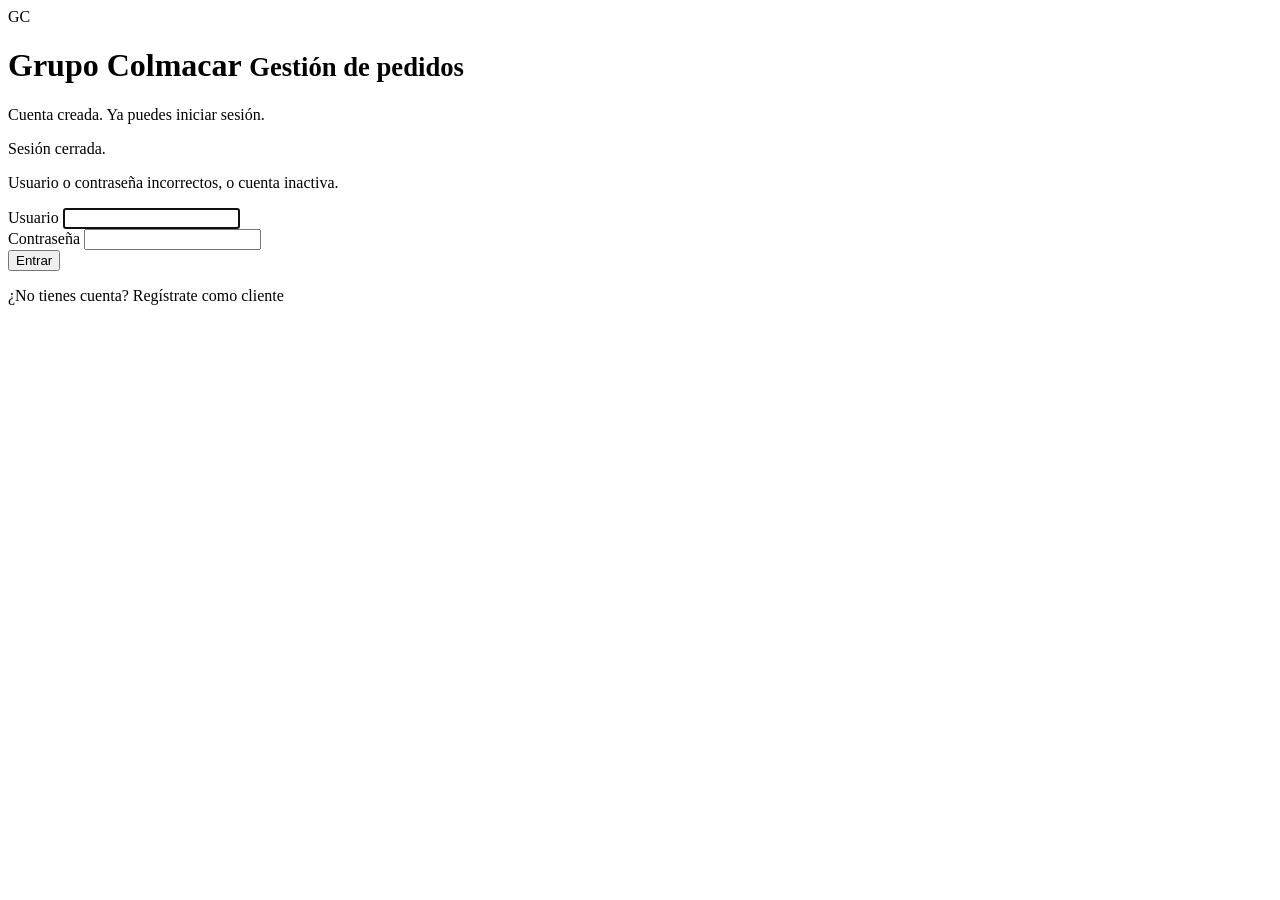
<file: src/main/resources/templates/login.html>
<!DOCTYPE html>
<html lang="es" xmlns:th="http://www.thymeleaf.org">
<head>
  <meta charset="UTF-8">
  <meta name="viewport" content="width=device-width, initial-scale=1">
  <title>Iniciar sesión · Grupo Colmacar</title>
  <link rel="icon" href="data:,">
  <link rel="stylesheet" th:href="@{/css/estilos.css}">
</head>
<body class="pagina-login">
  <main class="login">
    <div class="marca">
      <div class="sello" aria-hidden="true">GC</div>
      <h1>Grupo Colmacar <small>Gestión de pedidos</small></h1>
    </div>
    <p class="aviso ok" th:if="${param.registrado}" role="status">Cuenta creada. Ya puedes iniciar sesión.</p>
    <p class="aviso ok" th:if="${param.salir}" role="status">Sesión cerrada.</p>
    <p class="aviso error" th:if="${param.error}" role="alert">Usuario o contraseña incorrectos, o cuenta inactiva.</p>
    <form th:action="@{/login}" method="post">
      <div class="campo">
        <label for="usuario">Usuario</label>
        <input id="usuario" name="username" autocomplete="username" required autofocus maxlength="50">
      </div>
      <div class="campo">
        <label for="clave">Contraseña</label>
        <input id="clave" name="password" type="password" autocomplete="current-password" required>
      </div>
      <button class="btn btn-primario" type="submit">Entrar</button>
    </form>
    <p class="pie-login">¿No tienes cuenta? <a th:href="@{/registro}">Regístrate como cliente</a></p>
  </main>
</body>
</html>
</file>
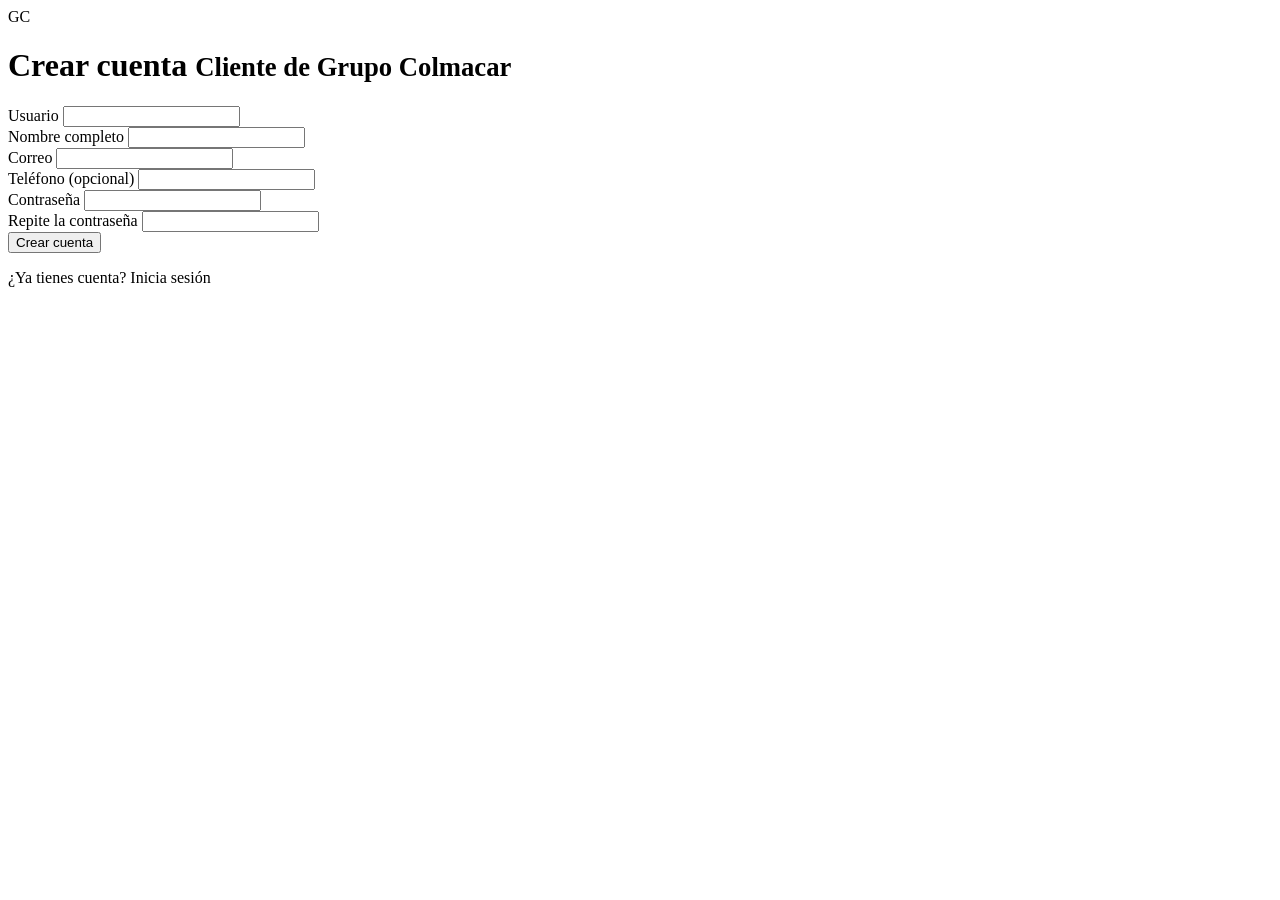
<file: src/main/resources/templates/registro.html>
<!DOCTYPE html>
<html lang="es" xmlns:th="http://www.thymeleaf.org">
<head>
  <meta charset="UTF-8">
  <meta name="viewport" content="width=device-width, initial-scale=1">
  <title>Crear cuenta · Grupo Colmacar</title>
  <link rel="icon" href="data:,">
  <link rel="stylesheet" th:href="@{/css/estilos.css}">
</head>
<body class="pagina-login">
  <main class="login">
    <div class="marca">
      <div class="sello" aria-hidden="true">GC</div>
      <h1>Crear cuenta <small>Cliente de Grupo Colmacar</small></h1>
    </div>
    <p class="aviso error" th:if="${#fields.hasGlobalErrors()}" th:each="e : ${#fields.globalErrors()}" th:text="${e}" role="alert"></p>
    <form th:action="@{/registro}" th:object="${form}" method="post" novalidate>
      <div class="campo">
        <label for="username">Usuario</label>
        <input id="username" th:field="*{username}" autocomplete="username" required maxlength="50">
        <span class="error-campo" th:if="${#fields.hasErrors('username')}" th:errors="*{username}"></span>
      </div>
      <div class="campo">
        <label for="nombre">Nombre completo</label>
        <input id="nombre" th:field="*{nombre}" autocomplete="name" required maxlength="100">
        <span class="error-campo" th:if="${#fields.hasErrors('nombre')}" th:errors="*{nombre}"></span>
      </div>
      <div class="campo">
        <label for="email">Correo</label>
        <input id="email" type="email" th:field="*{email}" autocomplete="email" required maxlength="120">
        <span class="error-campo" th:if="${#fields.hasErrors('email')}" th:errors="*{email}"></span>
      </div>
      <div class="campo">
        <label for="telefono">Teléfono <span class="ayuda">(opcional)</span></label>
        <input id="telefono" type="tel" th:field="*{telefono}" autocomplete="tel" maxlength="20">
        <span class="error-campo" th:if="${#fields.hasErrors('telefono')}" th:errors="*{telefono}"></span>
      </div>
      <div class="campo">
        <label for="password">Contraseña</label>
        <input id="password" type="password" name="password" autocomplete="new-password" required minlength="8" maxlength="72">
        <span class="error-campo" th:if="${#fields.hasErrors('password')}" th:errors="*{password}"></span>
      </div>
      <div class="campo">
        <label for="confirmacion">Repite la contraseña</label>
        <input id="confirmacion" type="password" name="confirmacion" autocomplete="new-password" required>
        <span class="error-campo" th:if="${#fields.hasErrors('confirmacion')}" th:errors="*{confirmacion}"></span>
      </div>
      <button class="btn btn-primario" type="submit">Crear cuenta</button>
    </form>
    <p class="pie-login">¿Ya tienes cuenta? <a th:href="@{/login}">Inicia sesión</a></p>
  </main>
</body>
</html>
</file>
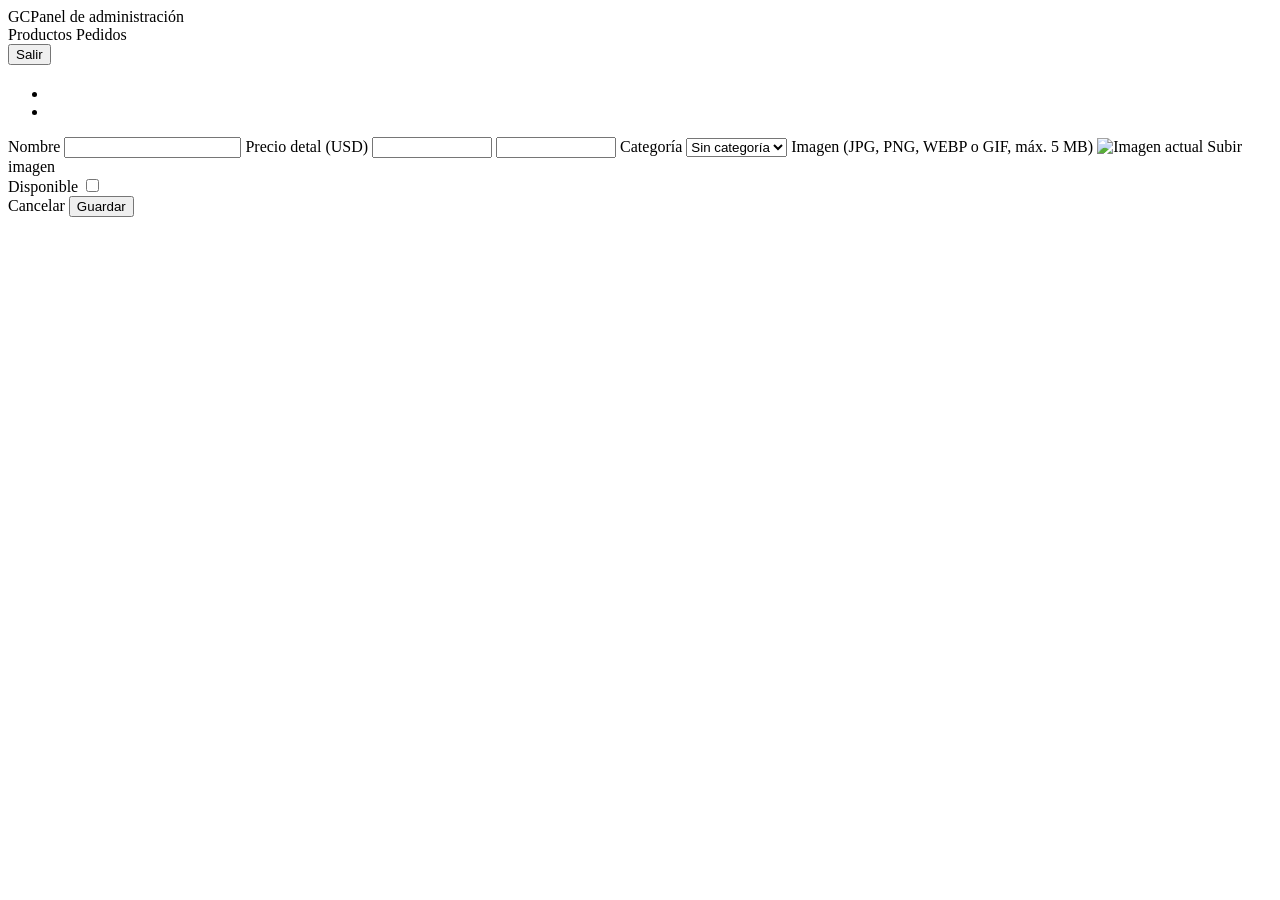
<file: src/main/resources/templates/admin/producto-form.html>
<!DOCTYPE html>
<html lang="es" xmlns:th="http://www.thymeleaf.org">
<head th:replace="~{fragments/tienda :: head(${productoId == null ? 'Nuevo producto' : 'Editar producto'})}"></head>
<body>
<nav class="admin-nav" th:fragment="nav-admin">
  <div class="admin-nav__marca"><span class="admin-nav__logo">GC</span><span>Panel de administración</span></div>
  <div class="admin-nav__usuario">
    <a th:href="@{/admin}">Productos</a>
    <a th:href="@{/pedidos.html}">Pedidos</a>
    <span th:text="${sesion != null ? sesion.username : ''}"></span>
    <form th:action="@{/logout}" method="post" class="form-en-linea"><button type="submit">Salir</button></form>
  </div>
</nav>

<main class="tarjeta-formulario">
  <h2 th:text="${productoId == null ? 'Nuevo producto' : 'Editar producto'}"></h2>
  <form th:action="${productoId == null} ? @{/admin/productos/nuevo} : @{/admin/productos/{id}/editar(id=${productoId})}"
        th:object="${form}" method="post" enctype="multipart/form-data" id="form-producto">
    <div class="login-tarjeta__error" th:if="${#fields.hasAnyErrors() or errorImagen != null}" role="alert">
      <ul>
        <li th:each="e : ${#fields.allErrors()}" th:text="${e}"></li>
        <li th:if="${errorImagen}" th:text="${errorImagen}"></li>
      </ul>
    </div>
    <label for="nombre">Nombre</label>
    <input id="nombre" type="text" th:field="*{nombre}" maxlength="100" required>

    <label for="precio">Precio detal (USD)</label>
    <input id="precio" type="number" step="0.01" min="0.01" max="99999999.99" th:field="*{precio}" required>

    <label for="precioMayor" th:text="'Precio al por mayor (' + ${umbralMayorista} + '+ unidades, USD)'"></label>
    <input id="precioMayor" type="number" step="0.01" min="0.01" max="99999999.99" th:field="*{precioMayor}">

    <label for="categoriaId">Categoría</label>
    <select id="categoriaId" th:field="*{categoriaId}" class="select-categoria">
      <option value="">Sin categoría</option>
      <option th:each="c : ${categorias}" th:value="${c.id}" th:text="${c.nombre}"></option>
    </select>

    <label>Imagen <span class="ayuda">(JPG, PNG, WEBP o GIF, máx. 5 MB)</span></label>
    <label class="subida-imagen" for="imagen">
      <img th:if="${imagenActual}" th:src="${imagenActual}" class="subida-imagen__preview" alt="Imagen actual" id="vista-previa">
      <span th:unless="${imagenActual}" id="vista-previa">Subir imagen</span>
    </label>
    <input type="file" id="imagen" name="imagen" accept="image/jpeg,image/png,image/webp,image/gif" hidden>

    <div class="switch-disponible">
      <label for="disponible">Disponible</label>
      <label class="switch"><input type="checkbox" id="disponible" th:field="*{disponible}"><span class="switch__deslizador"></span></label>
    </div>
    <div class="acciones-formulario">
      <a th:href="@{/admin}" class="btn-cancelar">Cancelar</a>
      <button type="submit" class="btn-guardar">Guardar</button>
    </div>
  </form>
</main>
<script th:src="@{/js/admin.js}"></script>
</body>
</html>
</file>
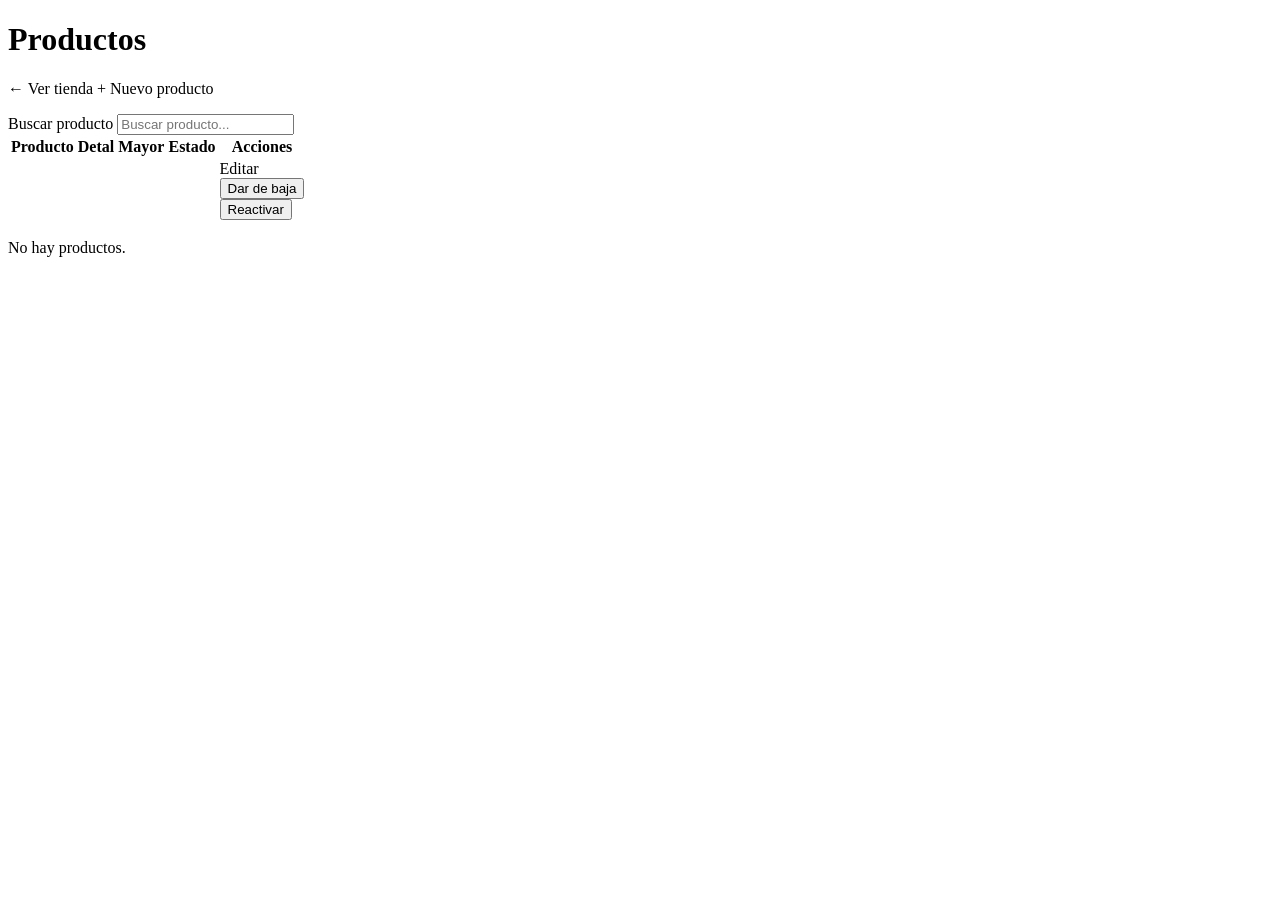
<file: src/main/resources/templates/admin/productos.html>
<!DOCTYPE html>
<html lang="es" xmlns:th="http://www.thymeleaf.org">
<head th:replace="~{fragments/tienda :: head('Admin · Productos')}"></head>
<body>
<nav th:replace="~{admin/producto-form :: nav-admin}"></nav>
<main class="admin-contenido">
  <div class="admin-encabezado">
    <div>
      <h1>Productos</h1>
      <p th:text="${pagina.totalElements} + ' productos'"></p>
    </div>
    <div class="admin-encabezado__acciones">
      <a th:href="@{/}" class="btn-secundario">← Ver tienda</a>
      <a th:href="@{/admin/productos/nuevo}" class="btn-dorado">+ Nuevo producto</a>
    </div>
  </div>
  <p class="aviso aviso--ok" th:if="${aviso}" th:text="${aviso}" role="status"></p>

  <form class="admin-buscador" th:action="@{/admin}" method="get" role="search">
    <label for="buscador-admin" class="solo-lector">Buscar producto</label>
    <input type="search" id="buscador-admin" name="q" th:value="${q}" placeholder="Buscar producto..." maxlength="100" autocomplete="off">
  </form>

  <table class="tabla-productos">
    <thead><tr><th scope="col">Producto</th><th scope="col">Detal</th><th scope="col">Mayor</th><th scope="col">Estado</th><th scope="col">Acciones</th></tr></thead>
    <tbody id="lista-productos-admin">
      <tr th:each="p : ${pagina.content}">
        <td class="tabla-productos__nombre">
          <img th:if="${p.imagen}" th:src="${p.imagen}" alt="">
          <span th:unless="${p.imagen}" class="tabla-productos__miniatura-vacia"></span>
          <span th:text="${p.nombre}"></span>
        </td>
        <td class="tabla-productos__precio" th:text="'$' + ${#numbers.formatDecimal(p.precio, 1, 'COMMA', 2, 'POINT')}"></td>
        <td th:text="${p.precioMayor != null} ? '$' + ${#numbers.formatDecimal(p.precioMayor, 1, 'COMMA', 2, 'POINT')} : '—'"></td>
        <td><span class="estado-pill" th:classappend="${!p.activo} ? 'estado-pill--baja'" th:text="${p.activo} ? 'Activo' : 'Eliminado'"></span></td>
        <td class="tabla-productos__acciones">
          <a th:href="@{/admin/productos/{id}/editar(id=${p.id})}" th:aria-label="'Editar ' + ${p.nombre}">Editar</a>
          <form th:if="${p.activo}" th:action="@{/admin/productos/{id}/eliminar(id=${p.id})}" method="post" class="form-en-linea" data-confirmar="¿Dar de baja este producto?">
            <button type="submit">Dar de baja</button>
          </form>
          <form th:unless="${p.activo}" th:action="@{/admin/productos/{id}/activar(id=${p.id})}" method="post" class="form-en-linea">
            <button type="submit">Reactivar</button>
          </form>
        </td>
      </tr>
    </tbody>
  </table>
  <p class="catalogo__vacio" th:if="${pagina.empty}">No hay productos.</p>
  <div th:replace="~{fragments/tienda :: paginacion(${pagina}, '/admin', '')}"></div>
</main>
<script th:src="@{/js/admin.js}"></script>
</body>
</html>
</file>
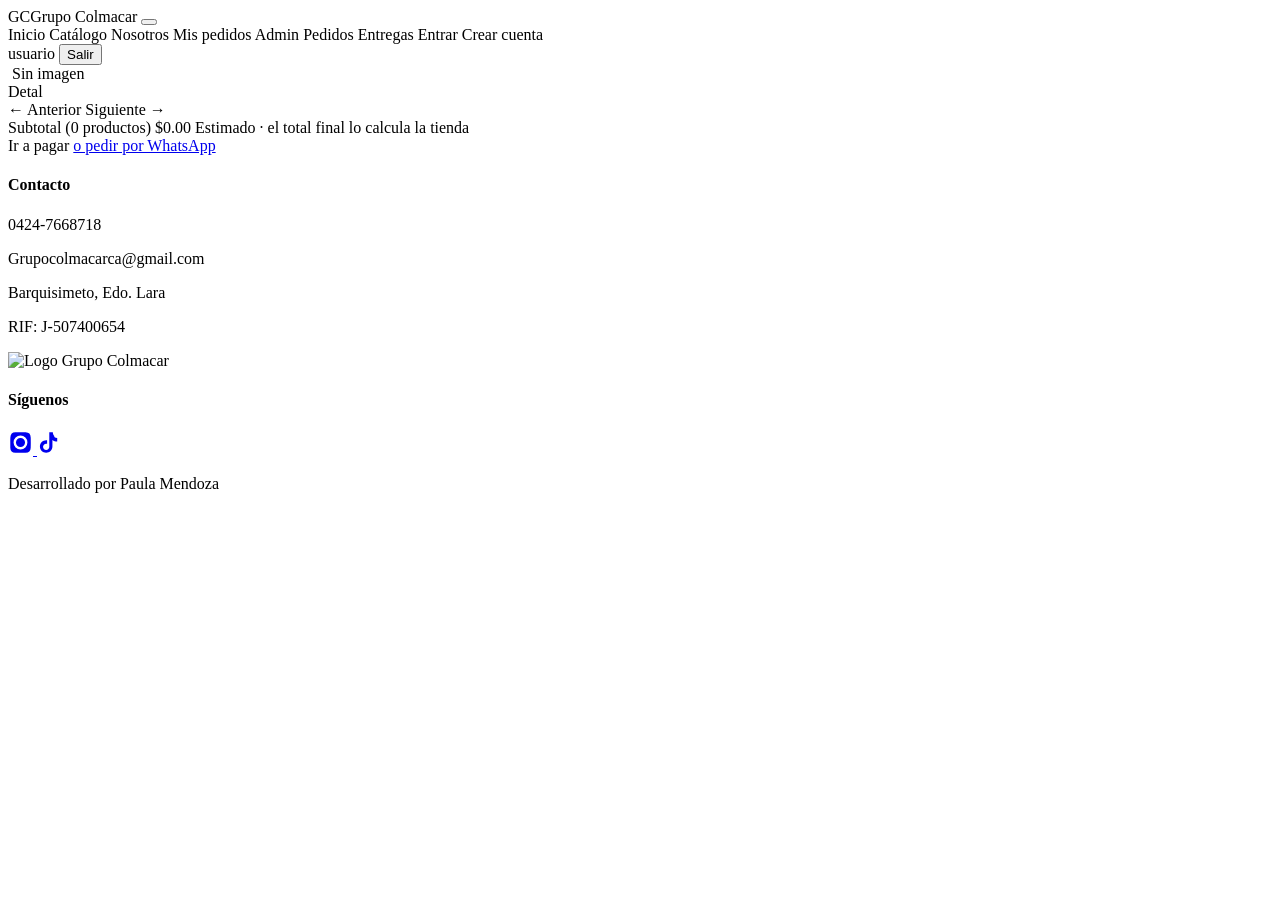
<file: src/main/resources/templates/fragments/tienda.html>
<!DOCTYPE html>
<html lang="es" xmlns:th="http://www.thymeleaf.org">
<head th:fragment="head(titulo)">
  <meta charset="UTF-8">
  <meta name="viewport" content="width=device-width, initial-scale=1">
  <title th:text="${titulo} + ' | Grupo Colmacar'">Grupo Colmacar</title>
  <link rel="icon" href="data:,">
  <link rel="preconnect" href="https://fonts.googleapis.com">
  <link rel="preconnect" href="https://fonts.gstatic.com" crossorigin>
  <link href="https://fonts.googleapis.com/css2?family=Playfair+Display:wght@600;700&family=Inter:wght@400;500;600;700&display=swap" rel="stylesheet">
  <link rel="stylesheet" th:href="@{/css/tienda.css}">
  <link rel="stylesheet" th:href="@{/css/tienda-extra.css}">
</head>
<body>

<!-- Navegacion comun -->
<nav class="navbar-principal" th:fragment="nav">
  <a th:href="@{/}" class="navbar-principal__logo">
    <span class="navbar-principal__logo-marca">GC</span><span>Grupo Colmacar</span>
  </a>
  <button type="button" class="navbar-principal__hamburguesa" id="btn-menu-movil" aria-label="Abrir menú"
          aria-controls="menu-movil" aria-expanded="false"><span></span><span></span><span></span></button>
  <div class="navbar-principal__links" id="menu-movil">
    <a th:href="@{/}">Inicio</a>
    <a th:href="@{/catalogo}">Catálogo</a>
    <a th:href="@{/nosotros}">Nosotros</a>
    <th:block th:if="${sesion != null and sesion.rol.name() == 'CLIENTE'}">
      <a th:href="@{/mis-pedidos}">Mis pedidos</a>
    </th:block>
    <th:block th:if="${sesion != null and sesion.rol.name() == 'ADMIN'}">
      <a th:href="@{/admin}">Admin</a>
      <a th:href="@{/pedidos.html}">Pedidos</a>
    </th:block>
    <a th:if="${sesion != null and sesion.rol.name() == 'REPARTIDOR'}" th:href="@{/pedidos.html}">Entregas</a>
    <th:block th:if="${sesion == null}">
      <a th:href="@{/login}">Entrar</a>
      <a th:href="@{/registro}" class="nav-destacado">Crear cuenta</a>
    </th:block>
    <form th:if="${sesion != null}" th:action="@{/logout}" method="post" class="nav-salir">
      <span class="nav-usuario" th:text="${sesion.username}">usuario</span>
      <button type="submit">Salir</button>
    </form>
  </div>
</nav>

<!-- Tarjeta de producto (data-* leidos por carrito.js; nunca HTML de la BD) -->
<div th:fragment="tarjeta(p)" class="card-producto"
     th:data-id="${p.id}" th:data-nombre="${p.nombre}" th:data-precio="${p.precio}"
     th:data-precio-mayor="${p.precioMayor}">
  <div class="card-producto__img">
    <img th:if="${p.imagen}" th:src="${p.imagen}" th:alt="${p.nombre}" loading="lazy">
    <span th:unless="${p.imagen}" class="card-producto__img--vacio">Sin imagen</span>
  </div>
  <div class="card-producto__info">
    <span th:if="${p.categoria}" class="card-producto__categoria" th:text="${p.categoria.nombre}"></span>
    <span class="card-producto__nombre" th:text="${p.nombre}"></span>
    <div class="card-producto__precios">
      <div class="card-producto__linea-precio">
        <span class="card-producto__etiqueta">Detal</span>
        <span class="card-producto__valor" th:text="'$' + ${#numbers.formatDecimal(p.precio, 1, 'COMMA', 2, 'POINT')}"></span>
      </div>
      <div th:if="${p.precioMayor}" class="card-producto__linea-precio card-producto__linea-precio--mayor">
        <span class="card-producto__etiqueta" th:text="'Mayor (' + ${umbralMayorista} + '+)'"></span>
        <span class="card-producto__valor" th:text="'$' + ${#numbers.formatDecimal(p.precioMayor, 1, 'COMMA', 2, 'POINT')}"></span>
      </div>
    </div>
    <div class="card-producto__accion" th:data-id="${p.id}"></div>
  </div>
</div>

<!-- Paginacion. base = ruta; filtro = "categoria=3&" o "" (solo valores numericos o vacios) -->
<div th:fragment="paginacion(pagina, base, filtro)" class="paginacion" th:if="${pagina.totalPages > 1}">
  <a th:if="${pagina.hasPrevious()}" class="paginacion__btn"
     th:href="@{${base + '?' + filtro + 'pagina=' + pagina.number}}">← Anterior</a>
  <span class="paginacion__info" th:text="'Página ' + ${pagina.number + 1} + ' de ' + ${pagina.totalPages}"></span>
  <a th:if="${pagina.hasNext()}" class="paginacion__btn"
     th:href="@{${base + '?' + filtro + 'pagina=' + (pagina.number + 2)}}">Siguiente →</a>
</div>

<!-- Barra del pedido: "Ir a pagar" es el flujo principal; WhatsApp queda como opcion secundaria -->
<div th:fragment="barra" class="barra-pedido" th:if="${sesion == null or sesion.rol.name() == 'CLIENTE'}"
     id="barra-pedido" th:data-umbral="${umbralMayorista}" th:data-whatsapp="${whatsapp}">
  <div>
    <span class="barra-pedido__subtotal-label" id="subtotal-label">Subtotal (0 productos)</span>
    <span class="barra-pedido__monto" id="subtotal-monto">$0.00</span>
    <span class="barra-pedido__nota">Estimado · el total final lo calcula la tienda</span>
  </div>
  <div class="barra-pedido__acciones">
    <a th:href="@{/checkout}" id="btn-pagar" class="btn-pagar" aria-disabled="true">Ir a pagar</a>
    <a th:if="${!#strings.isEmpty(whatsapp)}" href="#" id="btn-whatsapp" class="btn-whatsapp-secundario"
       target="_blank" rel="noopener" aria-disabled="true">o pedir por WhatsApp</a>
  </div>
</div>

<!-- Pie -->
<th:block th:fragment="pie">
<footer class="footer-tienda" id="contacto">
  <div class="footer-tienda__col">
    <h4>Contacto</h4>
    <p>0424-7668718</p>
    <p>Grupocolmacarca@gmail.com</p>
    <p>Barquisimeto, Edo. Lara</p>
    <p class="footer-tienda__rif">RIF: J-507400654</p>
  </div>
  <div class="footer-tienda__col"><img th:src="@{/img/Logo.png}" alt="Logo Grupo Colmacar"></div>
  <div class="footer-tienda__col">
    <h4>Síguenos</h4>
    <a href="https://instagram.com/grupocolmacarc.a" target="_blank" rel="noopener" aria-label="Instagram">
      <svg width="25" height="25" viewBox="0 0 24 24" fill="currentColor" aria-hidden="true"><path d="M12 2.2c3.2 0 3.6 0 4.9.07 3.3.15 4.8 1.7 4.9 4.9.07 1.3.07 1.7.07 4.9s0 3.6-.07 4.9c-.15 3.2-1.7 4.8-4.9 4.9-1.3.07-1.7.07-4.9.07s-3.6 0-4.9-.07c-3.2-.15-4.8-1.7-4.9-4.9C2.2 15.6 2.2 15.2 2.2 12s0-3.6.07-4.9c.15-3.2 1.7-4.8 4.9-4.9C8.4 2.2 8.8 2.2 12 2.2zm0 3.15a6.65 6.65 0 100 13.3 6.65 6.65 0 000-13.3zm0 11a4.35 4.35 0 110-8.7 4.35 4.35 0 010 8.7zm6.9-11.2a1.55 1.55 0 11-3.1 0 1.55 1.55 0 013.1 0z"/></svg>
    </a>
    <a href="https://www.tiktok.com/@grupocolmacar" target="_blank" rel="noopener" aria-label="TikTok">
      <svg width="25" height="25" viewBox="0 0 24 24" fill="currentColor" aria-hidden="true"><path d="M16.6 5.82c-.9-.98-1.4-2.26-1.4-3.6h-3.4v13.9c0 1.65-1.35 3-3 3s-3-1.35-3-3 1.35-3 3-3c.32 0 .62.05.9.14V9.9c-.3-.04-.6-.06-.9-.06-3.31 0-6 2.69-6 6s2.69 6 6 6 6-2.69 6-6V9.5c1.3.93 2.9 1.48 4.6 1.48V7.58c-1.03 0-1.98-.32-2.8-.87v-.9z"/></svg>
    </a>
  </div>
</footer>
<div class="pie-copyright">
  <p th:text="'© ' + ${anioActual} + ' Grupo Colmacar. Todos los derechos reservados.'"></p>
  <p>Desarrollado por Paula Mendoza</p>
</div>
<script th:src="@{/js/menu.js}"></script>
</th:block>

</body>
</html>
</file>
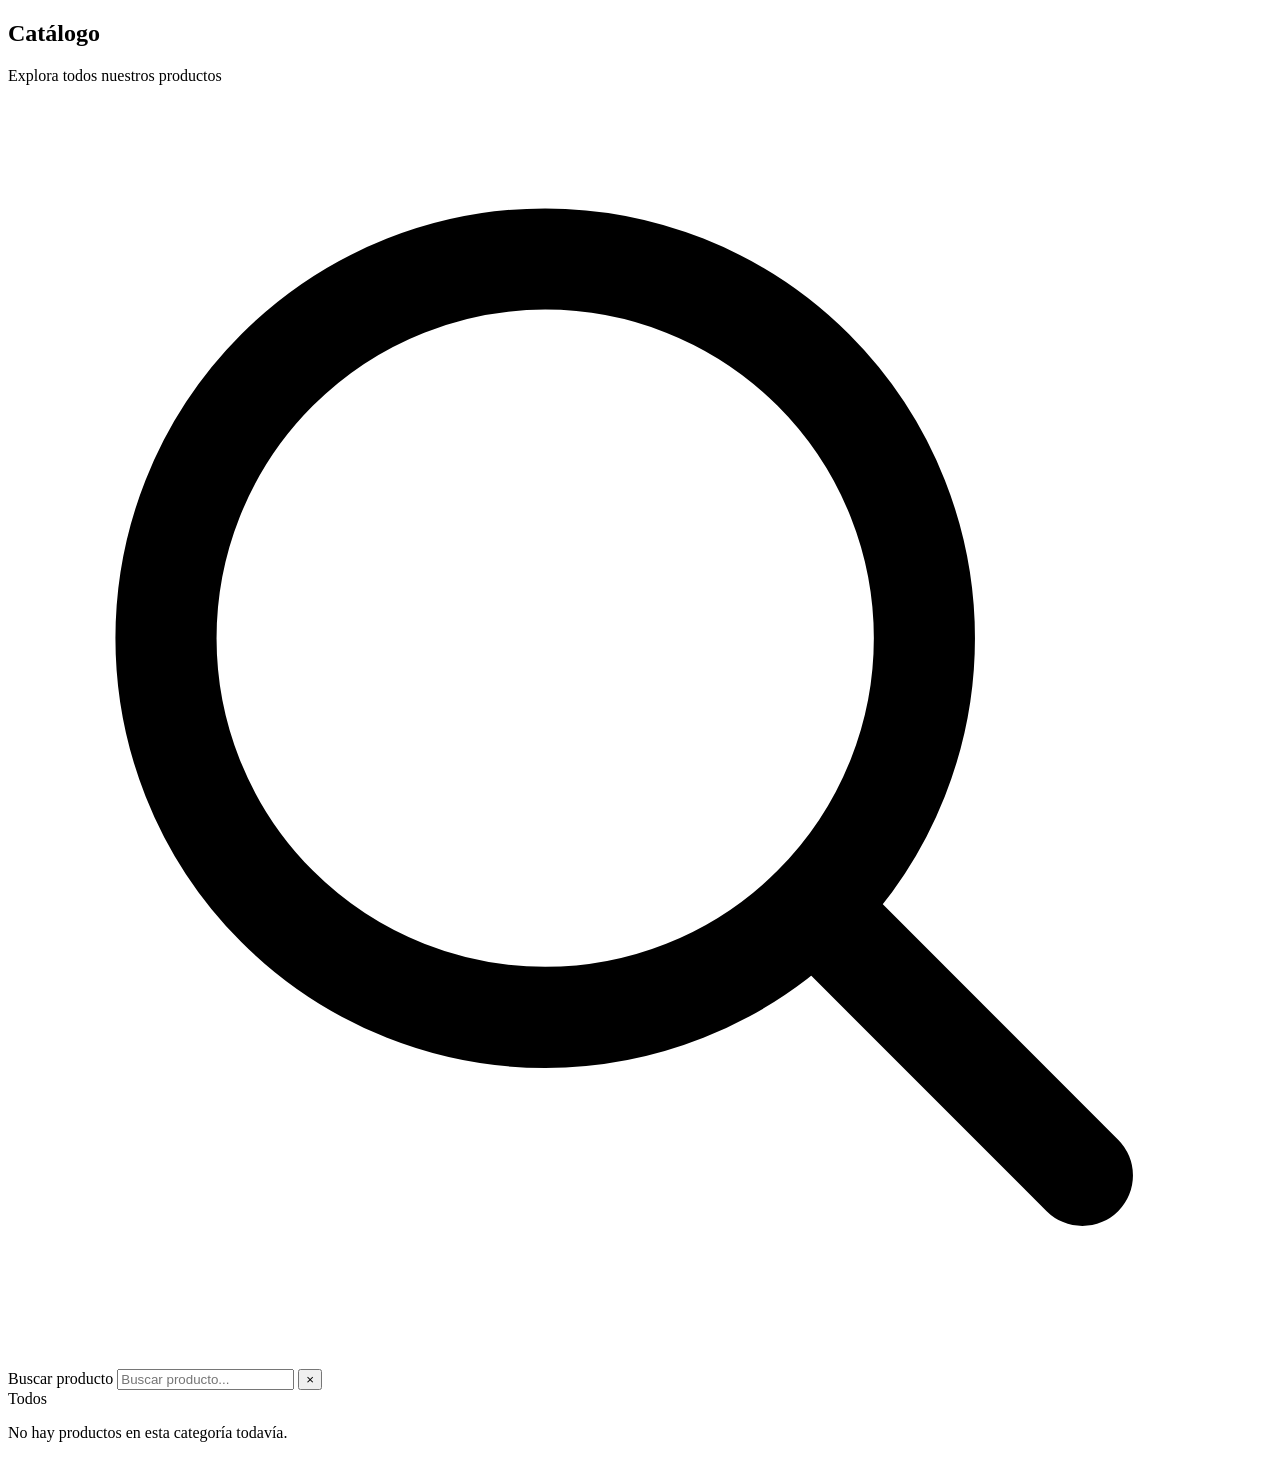
<file: src/main/resources/templates/tienda/catalogo.html>
<!DOCTYPE html>
<html lang="es" xmlns:th="http://www.thymeleaf.org">
<head th:replace="~{fragments/tienda :: head('Catálogo')}"></head>
<body>
<nav th:replace="~{fragments/tienda :: nav}"></nav>

<section class="catalogo-completo">
  <div class="catalogo__encabezado">
    <h2>Catálogo</h2>
    <p>Explora todos nuestros productos</p>
    <div class="buscador" th:fragment="buscador" role="search">
      <svg class="buscador__icono" viewBox="0 0 20 20" fill="none" aria-hidden="true">
        <circle cx="8.5" cy="8.5" r="6" stroke="currentColor" stroke-width="1.6"/>
        <path d="M17 17L13 13" stroke="currentColor" stroke-width="1.6" stroke-linecap="round"/>
      </svg>
      <label for="buscador-tienda" class="solo-lector">Buscar producto</label>
      <input type="search" id="buscador-tienda" placeholder="Buscar producto..." maxlength="100" autocomplete="off">
      <button type="button" class="buscador__limpiar" id="buscador-limpiar" aria-label="Limpiar búsqueda">×</button>
    </div>
    <div class="tabs-categoria">
      <a th:href="@{/catalogo}" class="tabs-categoria__item" th:classappend="${categoriaActual == null} ? 'activo'">Todos</a>
      <a th:each="cat : ${categorias}" th:href="@{/catalogo(categoria=${cat.id})}" class="tabs-categoria__item"
         th:classappend="${categoriaActual == cat.id} ? 'activo'" th:text="${cat.nombre}"></a>
    </div>
  </div>

  <div class="grid-productos" id="grid-productos" th:if="${!pagina.empty}">
    <th:block th:each="p : ${pagina.content}"><div th:replace="~{fragments/tienda :: tarjeta(${p})}"></div></th:block>
  </div>
  <p class="catalogo__vacio" th:if="${pagina.empty}">No hay productos en esta categoría todavía.</p>
  <div th:replace="~{fragments/tienda :: paginacion(${pagina}, '/catalogo',
        ${categoriaActual != null ? 'categoria=' + categoriaActual + '&' : ''})}"></div>
</section>

<th:block th:replace="~{fragments/tienda :: pie}"></th:block>
<div th:replace="~{fragments/tienda :: barra}"></div>
<script th:src="@{/js/carrito.js}"></script>
<script th:src="@{/js/buscador.js}"></script>
</body>
</html>
</file>
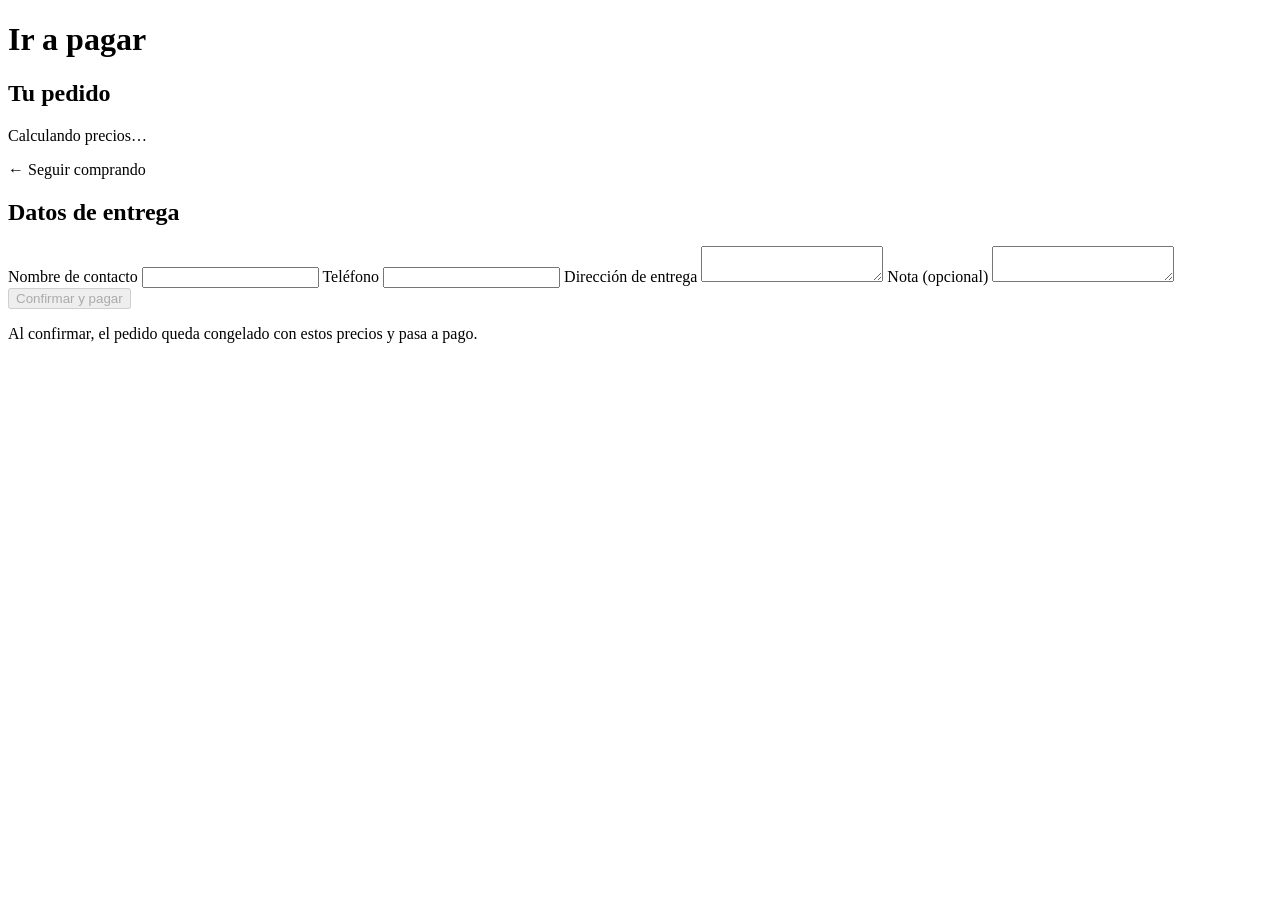
<file: src/main/resources/templates/tienda/checkout.html>
<!DOCTYPE html>
<html lang="es" xmlns:th="http://www.thymeleaf.org">
<head th:replace="~{fragments/tienda :: head('Ir a pagar')}"></head>
<body>
<nav th:replace="~{fragments/tienda :: nav}"></nav>

<main class="pagina-tienda">
  <h1>Ir a pagar</h1>
  <p class="aviso aviso--error" th:if="${errorCheckout}" th:text="${errorCheckout}" role="alert"></p>

  <div class="checkout">
    <section class="checkout__resumen" aria-labelledby="t-resumen">
      <h2 id="t-resumen">Tu pedido</h2>
      <p id="carrito-estado" class="ayuda" aria-live="polite">Calculando precios…</p>
      <table class="tabla-lineas" id="tabla-lineas" hidden>
        <thead><tr><th scope="col">Producto</th><th scope="col">Cant.</th><th scope="col">Precio</th><th scope="col">Subtotal</th></tr></thead>
        <tbody id="lineas"></tbody>
        <tfoot><tr><th colspan="3" scope="row">Total (USD)</th><td id="total">$0.00</td></tr></tfoot>
      </table>
      <p class="ayuda" th:text="'Precio mayorista desde ' + ${umbralMayorista} + ' unidades por producto. Precios y total calculados por la tienda.'"></p>
      <a th:href="@{/catalogo}" class="enlace-secundario">← Seguir comprando</a>
    </section>

    <section class="checkout__datos" aria-labelledby="t-datos">
      <h2 id="t-datos">Datos de entrega</h2>
      <form th:action="@{/checkout}" th:object="${form}" method="post" id="form-checkout" novalidate>
        <label for="nombre">Nombre de contacto</label>
        <input id="nombre" th:field="*{nombre}" maxlength="100" required autocomplete="name">
        <span class="error-campo" th:errors="*{nombre}"></span>

        <label for="telefono">Teléfono</label>
        <input id="telefono" type="tel" th:field="*{telefono}" maxlength="20" required autocomplete="tel">
        <span class="error-campo" th:errors="*{telefono}"></span>

        <label for="direccion">Dirección de entrega</label>
        <textarea id="direccion" th:field="*{direccion}" maxlength="200" rows="2" required autocomplete="street-address"></textarea>
        <span class="error-campo" th:errors="*{direccion}"></span>

        <label for="nota">Nota <span class="ayuda">(opcional)</span></label>
        <textarea id="nota" th:field="*{nota}" maxlength="300" rows="2"></textarea>
        <span class="error-campo" th:errors="*{nota}"></span>

        <button type="submit" class="btn-pagar" id="btn-confirmar" disabled>Confirmar y pagar</button>
        <p class="ayuda">Al confirmar, el pedido queda congelado con estos precios y pasa a pago.</p>
      </form>
    </section>
  </div>
</main>

<th:block th:replace="~{fragments/tienda :: pie}"></th:block>
<script th:src="@{/js/checkout.js}"></script>
</body>
</html>
</file>
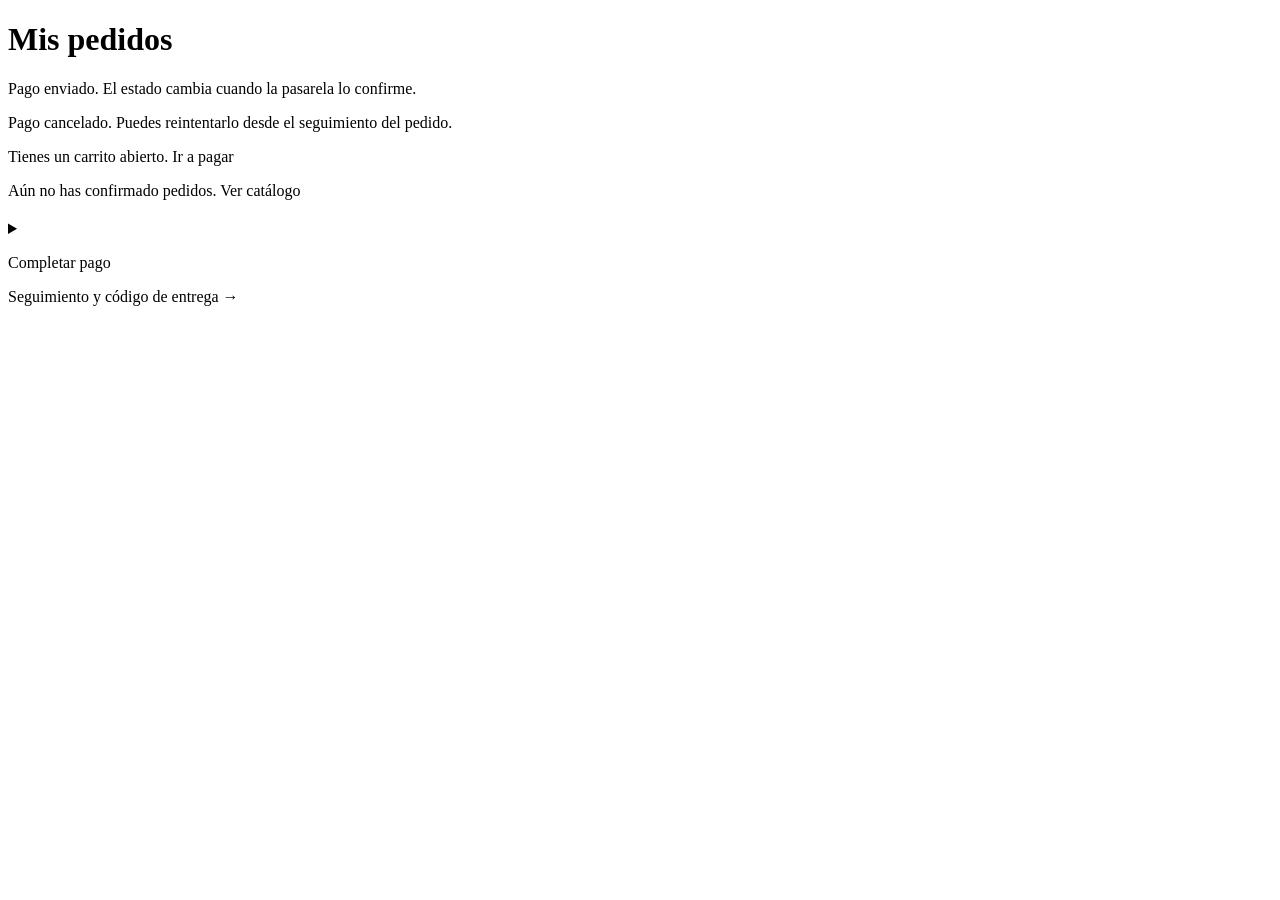
<file: src/main/resources/templates/tienda/mis-pedidos.html>
<!DOCTYPE html>
<html lang="es" xmlns:th="http://www.thymeleaf.org">
<head th:replace="~{fragments/tienda :: head('Mis pedidos')}"></head>
<body>
<nav th:replace="~{fragments/tienda :: nav}"></nav>

<main class="pagina-tienda" id="mis-pedidos" th:data-pendientes="${#strings.listJoin(pedidos.?[estado.name() == 'PAGO_PENDIENTE'].![codigo], ',')}">
  <h1>Mis pedidos</h1>
  <p class="aviso aviso--ok" th:if="${param.confirmado}" role="status"
     th:text="'Pedido ' + ${param.confirmado[0]} + ' confirmado. El pago se está procesando.'"></p>
  <p class="aviso aviso--ok" th:if="${param.pago != null and param.pago[0] == 'ok'}" role="status">
    Pago enviado. El estado cambia cuando la pasarela lo confirme.</p>
  <p class="aviso" th:if="${param.pago != null and param.pago[0] == 'cancelado'}" role="status">
    Pago cancelado. Puedes reintentarlo desde el seguimiento del pedido.</p>
  <p th:if="${carrito}" class="ayuda">Tienes un carrito abierto. <a th:href="@{/checkout}">Ir a pagar</a></p>

  <p class="catalogo__vacio" th:if="${#lists.isEmpty(pedidos)}">Aún no has confirmado pedidos.
    <a th:href="@{/catalogo}">Ver catálogo</a></p>

  <article class="pedido-cliente" th:each="p : ${pedidos}">
    <header>
      <div>
        <h2 th:text="${p.codigo}"></h2>
        <p class="ayuda" th:text="${#temporals.format(p.creadoEn, 'dd/MM/yyyy HH:mm')}"></p>
      </div>
      <span class="chip-estado" th:data-estado="${p.estado.name()}" th:text="${p.estado.name().replace('_', ' ')}"></span>
      <strong th:text="'$' + ${#numbers.formatDecimal(p.total, 1, 'COMMA', 2, 'POINT')} + ' ' + ${p.moneda}"></strong>
    </header>
    <details>
      <summary th:text="${#lists.size(p.detalles)} + ' producto(s)'"></summary>
      <table class="tabla-lineas">
        <tr th:each="d : ${p.detalles}">
          <td th:text="${d.nombre}"></td>
          <td th:text="'x' + ${d.cantidad}"></td>
          <td th:text="'$' + ${#numbers.formatDecimal(d.precioUnitario, 1, 'COMMA', 2, 'POINT')} + (${d.esMayorista} ? ' (mayor)' : '')"></td>
          <td th:text="'$' + ${#numbers.formatDecimal(d.subtotal, 1, 'COMMA', 2, 'POINT')}"></td>
        </tr>
      </table>
    </details>
    <p th:if="${p.urlPago != null and p.estado.name() == 'PAGO_PENDIENTE'}">
      <a th:href="${p.urlPago}" class="btn-pagar">Completar pago</a>
    </p>
    <a th:href="@{/index.html(codigo=${p.codigo})}" class="enlace-secundario">Seguimiento y código de entrega →</a>
  </article>
</main>

<th:block th:replace="~{fragments/tienda :: pie}"></th:block>
<script th:src="@{/js/mis-pedidos.js}"></script>
</body>
</html>
</file>
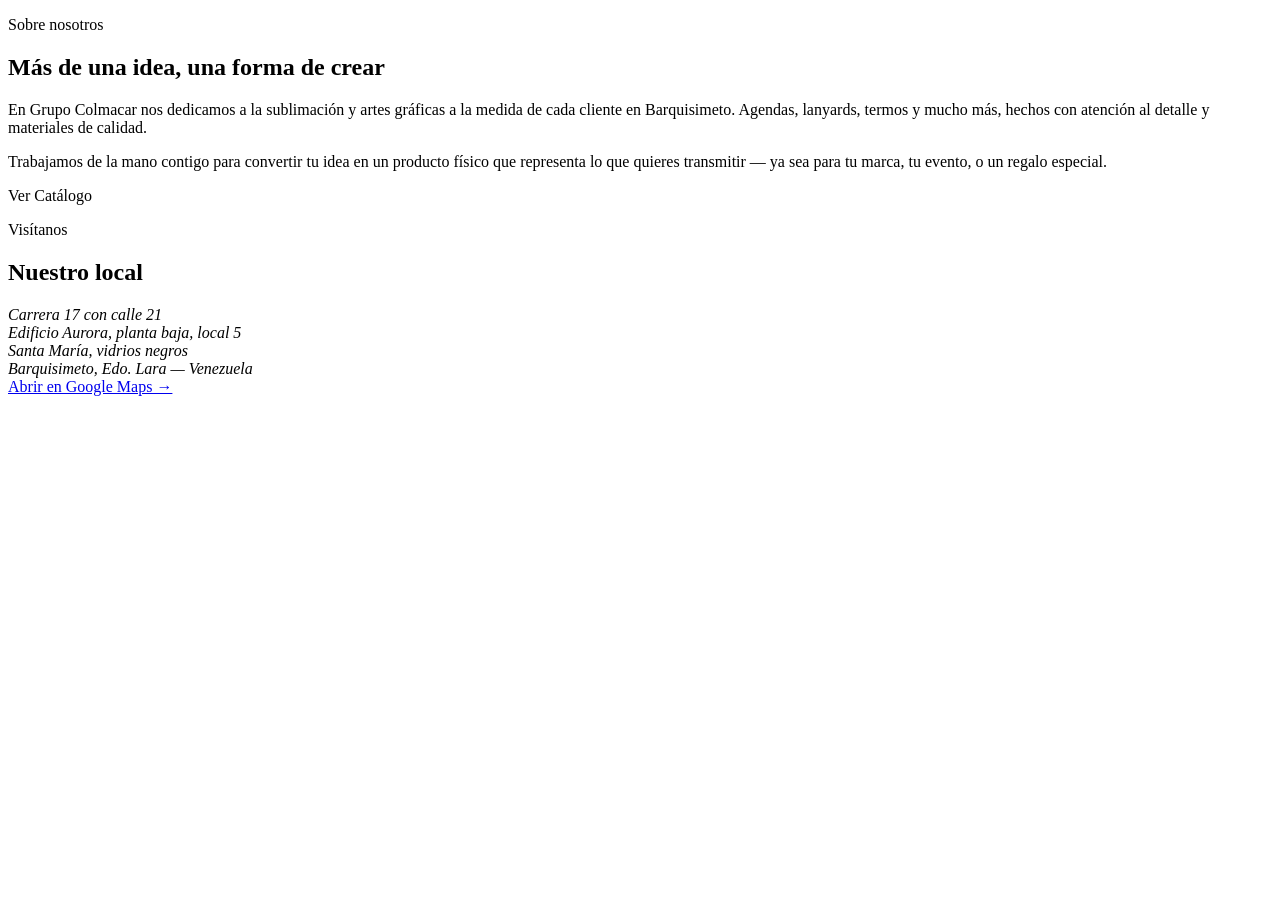
<file: src/main/resources/templates/tienda/nosotros.html>
<!DOCTYPE html>
<html lang="es" xmlns:th="http://www.thymeleaf.org">
<head th:replace="~{fragments/tienda :: head('Sobre nosotros')}"></head>
<body>
<nav th:replace="~{fragments/tienda :: nav}"></nav>
<section class="nosotros">
    <div class="nosotros__contenido">
        <p class="nosotros__eyebrow">Sobre nosotros</p>
        <h1>Más de una idea, una forma de crear</h1>
        <p>
            En Grupo Colmacar nos dedicamos a la sublimación y artes gráficas a la medida
            de cada cliente en Barquisimeto. Agendas, lanyards, termos y mucho más,
            hechos con atención al detalle y materiales de calidad.
        </p>
        <p>
            Trabajamos de la mano contigo para convertir tu idea en un producto físico
            que representa lo que quieres transmitir — ya sea para tu marca, tu evento,
            o un regalo especial.
        </p>
        <a th:href="@{/catalogo}" class="btn-transparente">Ver Catálogo</a>

    </div>
</section>
<section class="ubicacion">
    <div class="ubicacion__info">
        <p class="nosotros__eyebrow">Visítanos</p>
        <h2>Nuestro local</h2>
        <address class="ubicacion__direccion">
            Carrera 17 con calle 21<br>
            Edificio Aurora, planta baja, local 5<br>
            Santa María, vidrios negros<br>
            Barquisimeto, Edo. Lara — Venezuela
        </address>
        <a href="https://www.google.com/maps?q=10.064417,-69.311556" target="_blank" rel="noopener" class="ubicacion__link">
            Abrir en Google Maps →
        </a>
    </div>

    <div class="ubicacion__mapa">
        <iframe
            src="https://www.google.com/maps?q=10.064417,-69.311556&hl=es&z=17&output=embed"
            width="100%"
            height="100%"
            style="border:0;"
            allowfullscreen=""
            loading="lazy"
            referrerpolicy="no-referrer-when-downgrade">
        </iframe>
    </div>
</section>

<th:block th:replace="~{fragments/tienda :: pie}"></th:block>
</body>
</html>
</file>
